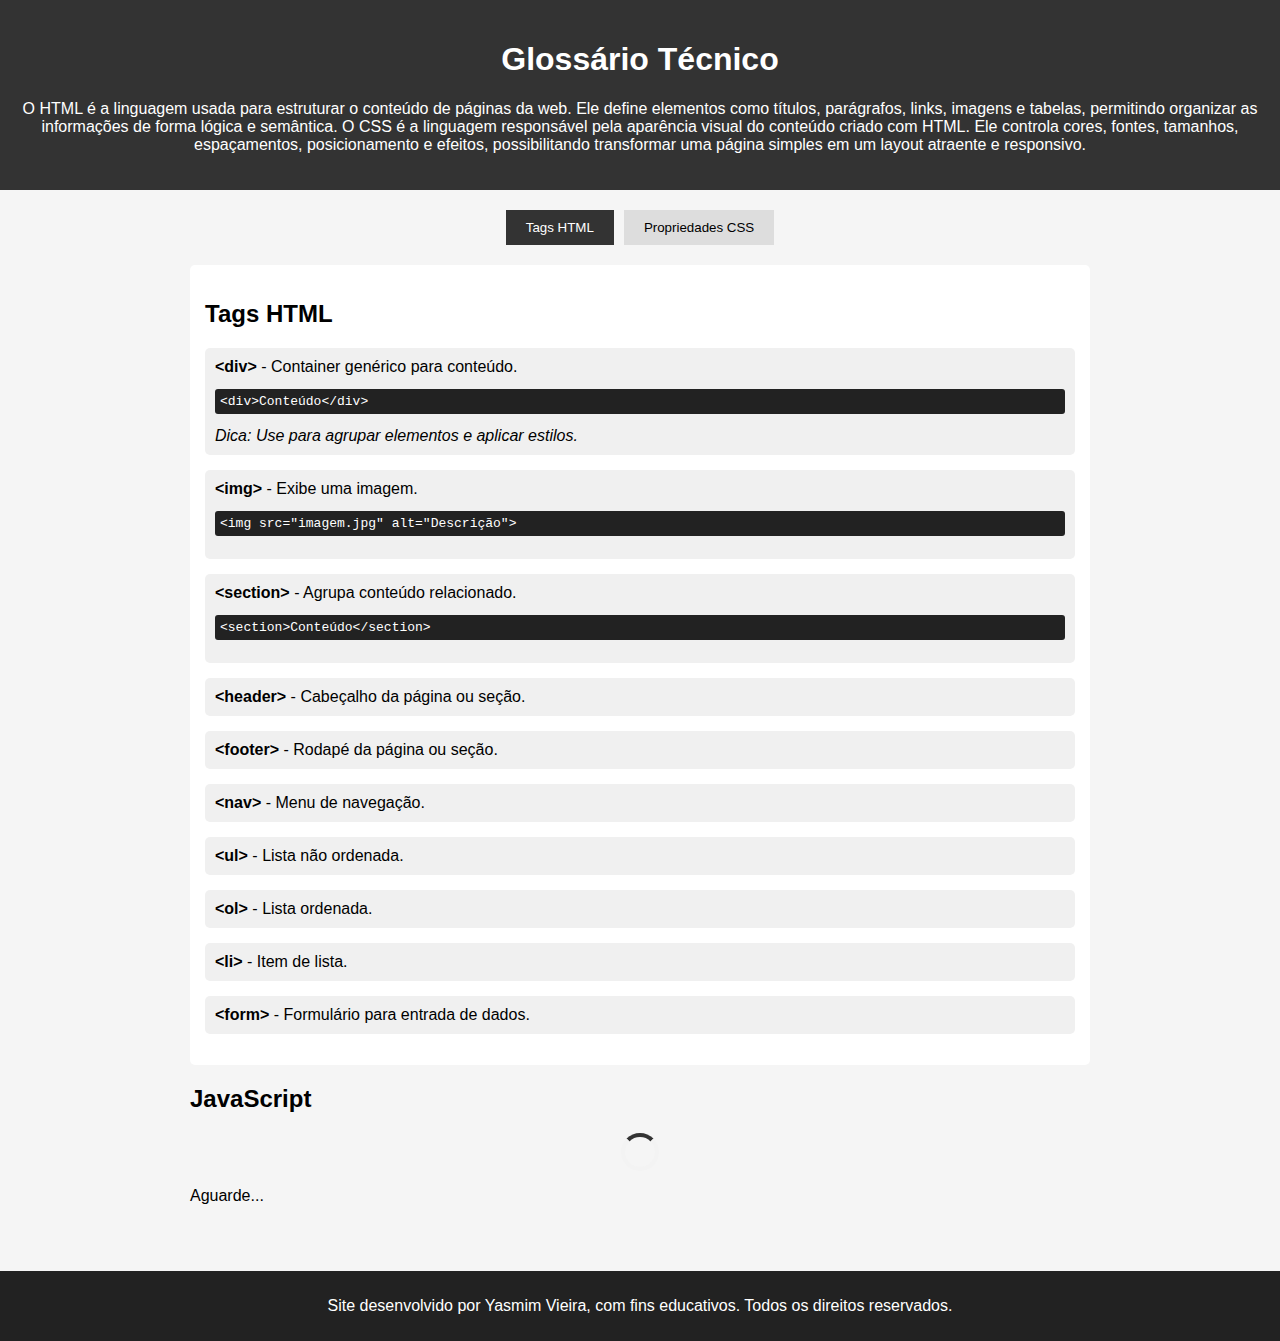
<file: index.html>
<!DOCTYPE html>
<html lang="pt-BR">
<head>
    <meta charset="UTF-8">
    <meta name="viewport" content="width=device-width, initial-scale=1.0">
    <title>Glossário Técnico - HTML & CSS</title>
    <link rel="stylesheet" href="style.css">
</head>
<body>

    <header>
        <h1>Glossário Técnico</h1>
        <p>O HTML é a linguagem usada para estruturar o conteúdo de páginas da web. Ele define elementos como títulos, parágrafos, links, imagens e tabelas, permitindo organizar as informações de forma lógica e semântica.

O CSS  é a linguagem responsável pela aparência visual do conteúdo criado com HTML. Ele controla cores, fontes, tamanhos, espaçamentos, posicionamento e efeitos, possibilitando transformar uma página simples em um layout atraente e responsivo.

</p>
    </header>

    <main>
        <section class="tabs">
            <button class="tab-btn active" data-tab="html">Tags HTML</button>
            <button class="tab-btn" data-tab="css">Propriedades CSS</button>
        </section>

        <section id="html" class="tab-content active">
            <h2>Tags HTML</h2>
            <ul>
                <li>
                    <strong>&lt;div&gt;</strong> - Container genérico para conteúdo.
                    <pre><code>&lt;div&gt;Conteúdo&lt;/div&gt;</code></pre>
                    <em>Dica: Use para agrupar elementos e aplicar estilos.</em>
                </li>
                <li>
                    <strong>&lt;img&gt;</strong> - Exibe uma imagem.
                    <pre><code>&lt;img src="imagem.jpg" alt="Descrição"&gt;</code></pre>
                </li>
                <li>
                    <strong>&lt;section&gt;</strong> - Agrupa conteúdo relacionado.
                    <pre><code>&lt;section&gt;Conteúdo&lt;/section&gt;</code></pre>
                </li>
                <li>
                    <strong>&lt;header&gt;</strong> - Cabeçalho da página ou seção.
                </li>
                <li>
                    <strong>&lt;footer&gt;</strong> - Rodapé da página ou seção.
                </li>
                <li>
                    <strong>&lt;nav&gt;</strong> - Menu de navegação.
                </li>
                <li>
                    <strong>&lt;ul&gt;</strong> - Lista não ordenada.
                </li>
                <li>
                    <strong>&lt;ol&gt;</strong> - Lista ordenada.
                </li>
                <li>
                    <strong>&lt;li&gt;</strong> - Item de lista.
                </li>
                <li>
                    <strong>&lt;form&gt;</strong> - Formulário para entrada de dados.
                </li>
            </ul>
        </section>

        <section id="css" class="tab-content">
            <h2>Propriedades CSS</h2>
            <ul>
                <li>
                    <strong>color</strong> - Define a cor do texto.
                    <pre><code>color: red;</code></pre>
                </li>
                <li>
                    <strong>margin</strong> - Espaço externo de um elemento.
                </li>
                <li>
                    <strong>padding</strong> - Espaço interno de um elemento.
                </li>
                <li>
                    <strong>background-color</strong> - Cor de fundo.
                </li>
                <li>
                    <strong>font-size</strong> - Tamanho da fonte.
                </li>
                <li>
                    <strong>display</strong> - Define o tipo de exibição do elemento.
                </li>
                <li>
                    <strong>border</strong> - Borda do elemento.
                </li>
                <li>
                    <strong>width</strong> - Largura do elemento.
                </li>
                <li>
                    <strong>height</strong> - Altura do elemento.
                </li>
                <li>
                    <strong>text-align</strong> - Alinhamento do texto.
                </li>
            </ul>
        </section>

        <section id="js-placeholder">
            <h2>JavaScript</h2>
            <div class="loader"></div>
            <p>Aguarde...</p>
        </section>
    </main>

    <footer>
        <p>Site desenvolvido por Yasmim Vieira, com fins educativos. Todos os direitos reservados.</p>
    </footer>

    <script>
        const tabBtns = document.querySelectorAll(".tab-btn");
        const contents = document.querySelectorAll(".tab-content");

        tabBtns.forEach(btn => {
            btn.addEventListener("click", () => {
                tabBtns.forEach(b => b.classList.remove("active"));
                btn.classList.add("active");

                contents.forEach(c => c.classList.remove("active"));
                document.getElementById(btn.dataset.tab).classList.add("active");
            });
        });
    </script>
</body>
</html>
</file>
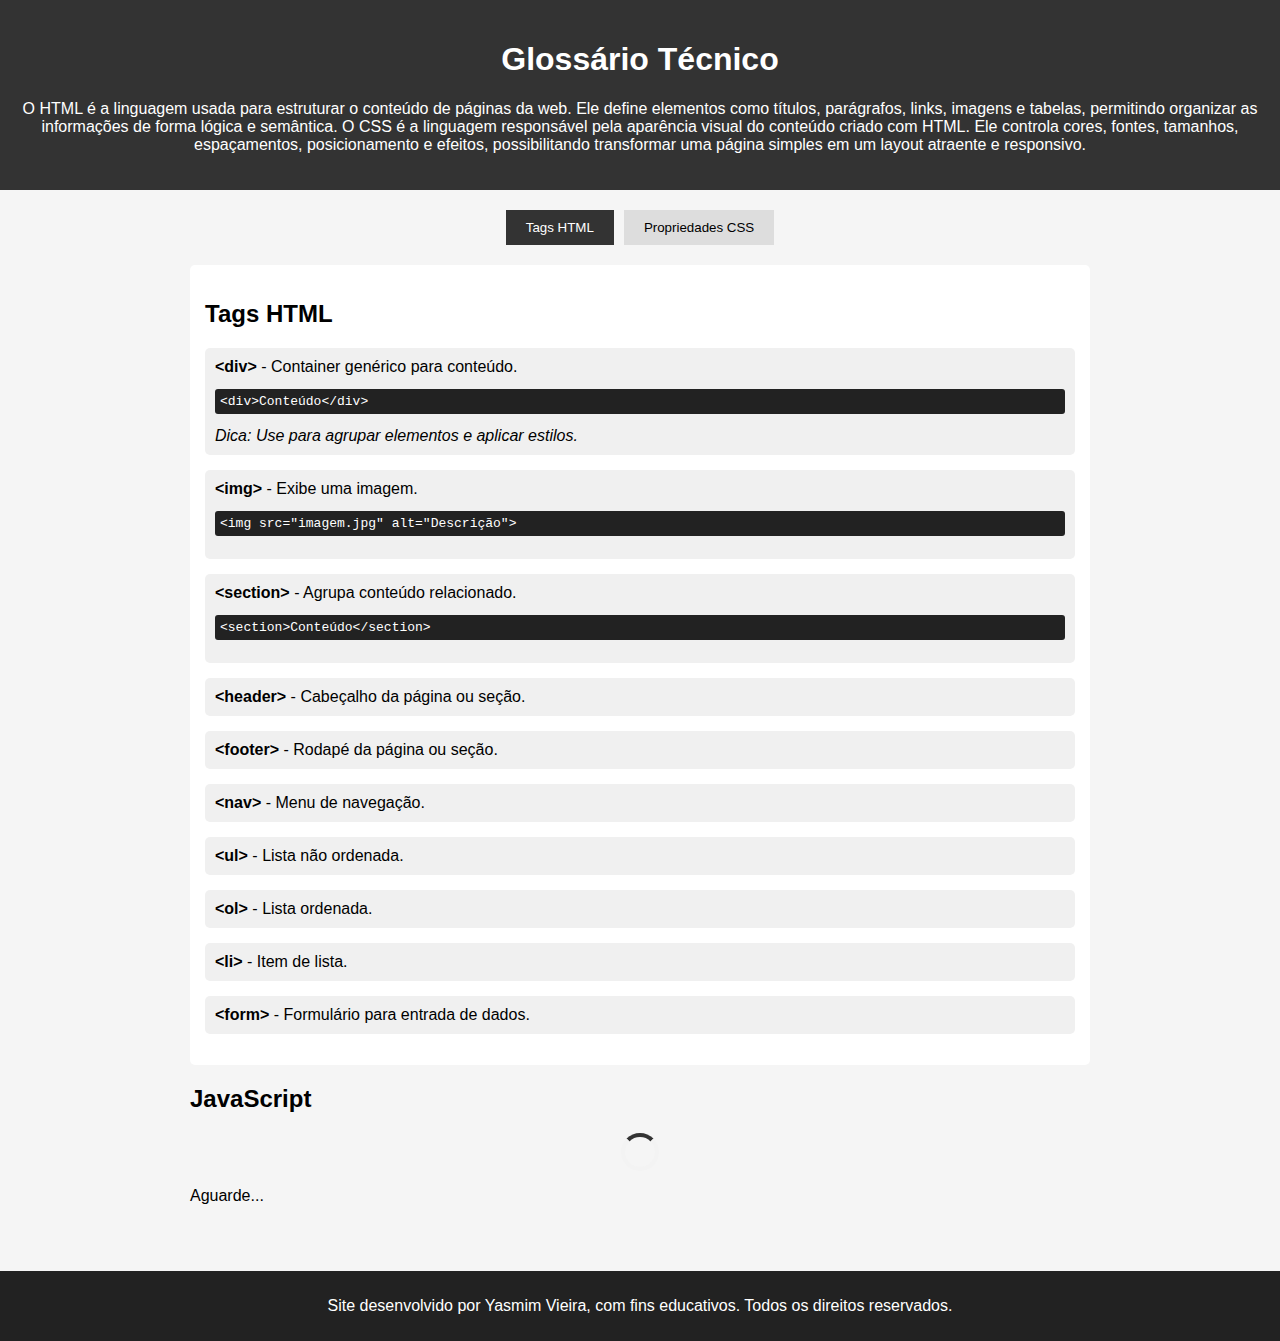
<file: glossario_yasmim-20250821T170859Z-1-001/glossario_yasmim/index.html>
<!DOCTYPE html>
<html lang="pt-BR">
<head>
    <meta charset="UTF-8">
    <meta name="viewport" content="width=device-width, initial-scale=1.0">
    <title>Glossário Técnico - HTML & CSS</title>
    <link rel="stylesheet" href="style.css">
</head>
<body>

    <header>
        <h1>Glossário Técnico</h1>
        <p>O HTML é a linguagem usada para estruturar o conteúdo de páginas da web. Ele define elementos como títulos, parágrafos, links, imagens e tabelas, permitindo organizar as informações de forma lógica e semântica.

O CSS  é a linguagem responsável pela aparência visual do conteúdo criado com HTML. Ele controla cores, fontes, tamanhos, espaçamentos, posicionamento e efeitos, possibilitando transformar uma página simples em um layout atraente e responsivo.

</p>
    </header>

    <main>
        <section class="tabs">
            <button class="tab-btn active" data-tab="html">Tags HTML</button>
            <button class="tab-btn" data-tab="css">Propriedades CSS</button>
        </section>

        <section id="html" class="tab-content active">
            <h2>Tags HTML</h2>
            <ul>
                <li>
                    <strong>&lt;div&gt;</strong> - Container genérico para conteúdo.
                    <pre><code>&lt;div&gt;Conteúdo&lt;/div&gt;</code></pre>
                    <em>Dica: Use para agrupar elementos e aplicar estilos.</em>
                </li>
                <li>
                    <strong>&lt;img&gt;</strong> - Exibe uma imagem.
                    <pre><code>&lt;img src="imagem.jpg" alt="Descrição"&gt;</code></pre>
                </li>
                <li>
                    <strong>&lt;section&gt;</strong> - Agrupa conteúdo relacionado.
                    <pre><code>&lt;section&gt;Conteúdo&lt;/section&gt;</code></pre>
                </li>
                <li>
                    <strong>&lt;header&gt;</strong> - Cabeçalho da página ou seção.
                </li>
                <li>
                    <strong>&lt;footer&gt;</strong> - Rodapé da página ou seção.
                </li>
                <li>
                    <strong>&lt;nav&gt;</strong> - Menu de navegação.
                </li>
                <li>
                    <strong>&lt;ul&gt;</strong> - Lista não ordenada.
                </li>
                <li>
                    <strong>&lt;ol&gt;</strong> - Lista ordenada.
                </li>
                <li>
                    <strong>&lt;li&gt;</strong> - Item de lista.
                </li>
                <li>
                    <strong>&lt;form&gt;</strong> - Formulário para entrada de dados.
                </li>
            </ul>
        </section>

        <section id="css" class="tab-content">
            <h2>Propriedades CSS</h2>
            <ul>
                <li>
                    <strong>color</strong> - Define a cor do texto.
                    <pre><code>color: red;</code></pre>
                </li>
                <li>
                    <strong>margin</strong> - Espaço externo de um elemento.
                </li>
                <li>
                    <strong>padding</strong> - Espaço interno de um elemento.
                </li>
                <li>
                    <strong>background-color</strong> - Cor de fundo.
                </li>
                <li>
                    <strong>font-size</strong> - Tamanho da fonte.
                </li>
                <li>
                    <strong>display</strong> - Define o tipo de exibição do elemento.
                </li>
                <li>
                    <strong>border</strong> - Borda do elemento.
                </li>
                <li>
                    <strong>width</strong> - Largura do elemento.
                </li>
                <li>
                    <strong>height</strong> - Altura do elemento.
                </li>
                <li>
                    <strong>text-align</strong> - Alinhamento do texto.
                </li>
            </ul>
        </section>

        <section id="js-placeholder">
            <h2>JavaScript</h2>
            <div class="loader"></div>
            <p>Aguarde...</p>
        </section>
    </main>

    <footer>
        <p>Site desenvolvido por Yasmim Vieira, com fins educativos. Todos os direitos reservados.</p>
    </footer>

    <script>
        const tabBtns = document.querySelectorAll(".tab-btn");
        const contents = document.querySelectorAll(".tab-content");

        tabBtns.forEach(btn => {
            btn.addEventListener("click", () => {
                tabBtns.forEach(b => b.classList.remove("active"));
                btn.classList.add("active");

                contents.forEach(c => c.classList.remove("active"));
                document.getElementById(btn.dataset.tab).classList.add("active");
            });
        });
    </script>
</body>
</html>
</file>
<file: style.css>
body {
    font-family: Arial, sans-serif;
    margin: 0;
    background-color: #f5f5f5;
}

header {
    background-color: #333;
    color: white;
    padding: 20px;
    text-align: center;
}

main {
    padding: 20px;
    max-width: 900px;
    margin: auto;
}

.tabs {
    display: flex;
    justify-content: center;
    margin-bottom: 20px;
}

.tab-btn {
    padding: 10px 20px;
    border: none;
    background: #ddd;
    cursor: pointer;
    margin: 0 5px;
    transition: 0.3s;
}

.tab-btn.active {
    background: #333;
    color: white;
}

.tab-content {
    display: none;
    background: white;
    padding: 15px;
    border-radius: 5px;
}

.tab-content.active {
    display: block;
}

ul {
    list-style: none;
    padding: 0;
}

li {
    margin-bottom: 15px;
    background: #f0f0f0;
    padding: 10px;
    border-radius: 5px;
}

pre {
    background: #222;
    color: white;
    padding: 5px;
    border-radius: 3px;
    overflow-x: auto;
}

footer {
    text-align: center;
    background-color: #222;
    color: white;
    padding: 10px;
    margin-top: 30px;
}

/* Loader animado */
.loader {
    border: 4px solid #f3f3f3;
    border-top: 4px solid #333;
    border-radius: 50%;
    width: 30px;
    height: 30px;
    animation: spin 1s linear infinite;
    margin: auto;
}

@keyframes spin {
    0% { transform: rotate(0deg); }
    100% { transform: rotate(360deg); }
}
</file>
<file: glossario_yasmim-20250821T170859Z-1-001/glossario_yasmim/style.css>
body {
    font-family: Arial, sans-serif;
    margin: 0;
    background-color: #f5f5f5;
}

header {
    background-color: #333;
    color: white;
    padding: 20px;
    text-align: center;
}

main {
    padding: 20px;
    max-width: 900px;
    margin: auto;
}

.tabs {
    display: flex;
    justify-content: center;
    margin-bottom: 20px;
}

.tab-btn {
    padding: 10px 20px;
    border: none;
    background: #ddd;
    cursor: pointer;
    margin: 0 5px;
    transition: 0.3s;
}

.tab-btn.active {
    background: #333;
    color: white;
}

.tab-content {
    display: none;
    background: white;
    padding: 15px;
    border-radius: 5px;
}

.tab-content.active {
    display: block;
}

ul {
    list-style: none;
    padding: 0;
}

li {
    margin-bottom: 15px;
    background: #f0f0f0;
    padding: 10px;
    border-radius: 5px;
}

pre {
    background: #222;
    color: white;
    padding: 5px;
    border-radius: 3px;
    overflow-x: auto;
}

footer {
    text-align: center;
    background-color: #222;
    color: white;
    padding: 10px;
    margin-top: 30px;
}

/* Loader animado */
.loader {
    border: 4px solid #f3f3f3;
    border-top: 4px solid #333;
    border-radius: 50%;
    width: 30px;
    height: 30px;
    animation: spin 1s linear infinite;
    margin: auto;
}

@keyframes spin {
    0% { transform: rotate(0deg); }
    100% { transform: rotate(360deg); }
}
</file>
